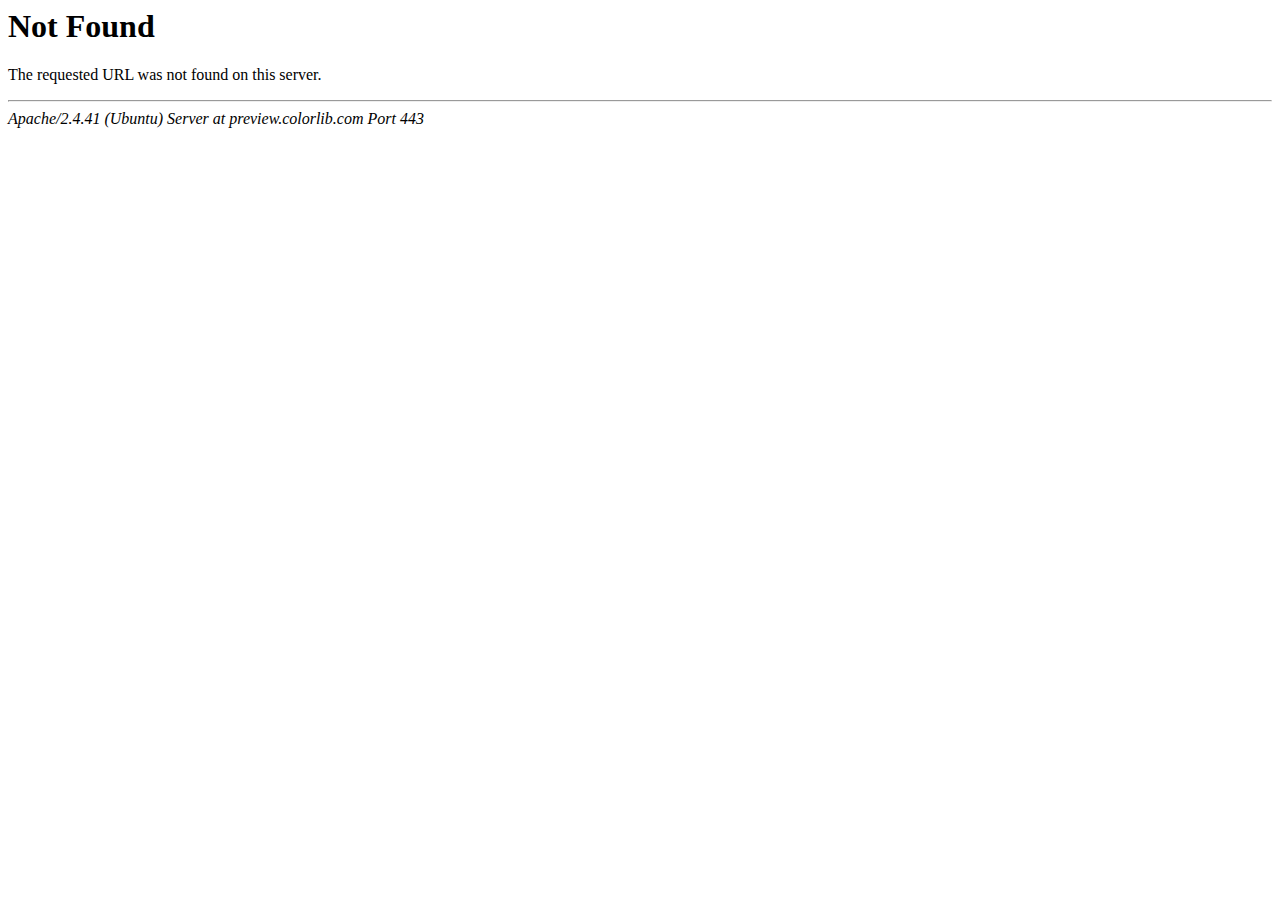
<file: css/owl.video.play.html>
<!DOCTYPE HTML PUBLIC "-//IETF//DTD HTML 2.0//EN">
<html><head>
<title>404 Not Found</title>
</head><body>
<h1>Not Found</h1>
<p>The requested URL was not found on this server.</p>
<hr>
<address>Apache/2.4.41 (Ubuntu) Server at preview.colorlib.com Port 443</address>
<script defer src="https://static.cloudflareinsights.com/beacon.min.js/vcd15cbe7772f49c399c6a5babf22c1241717689176015" integrity="sha512-ZpsOmlRQV6y907TI0dKBHq9Md29nnaEIPlkf84rnaERnq6zvWvPUqr2ft8M1aS28oN72PdrCzSjY4U6VaAw1EQ==" data-cf-beacon='{"rayId":"8e88e2246c6a4129","version":"2024.10.5","serverTiming":{"name":{"cfExtPri":true,"cfL4":true,"cfSpeedBrain":true,"cfCacheStatus":true}},"token":"cd0b4b3a733644fc843ef0b185f98241","b":1}' crossorigin="anonymous"></script>
</body></html>
</file>
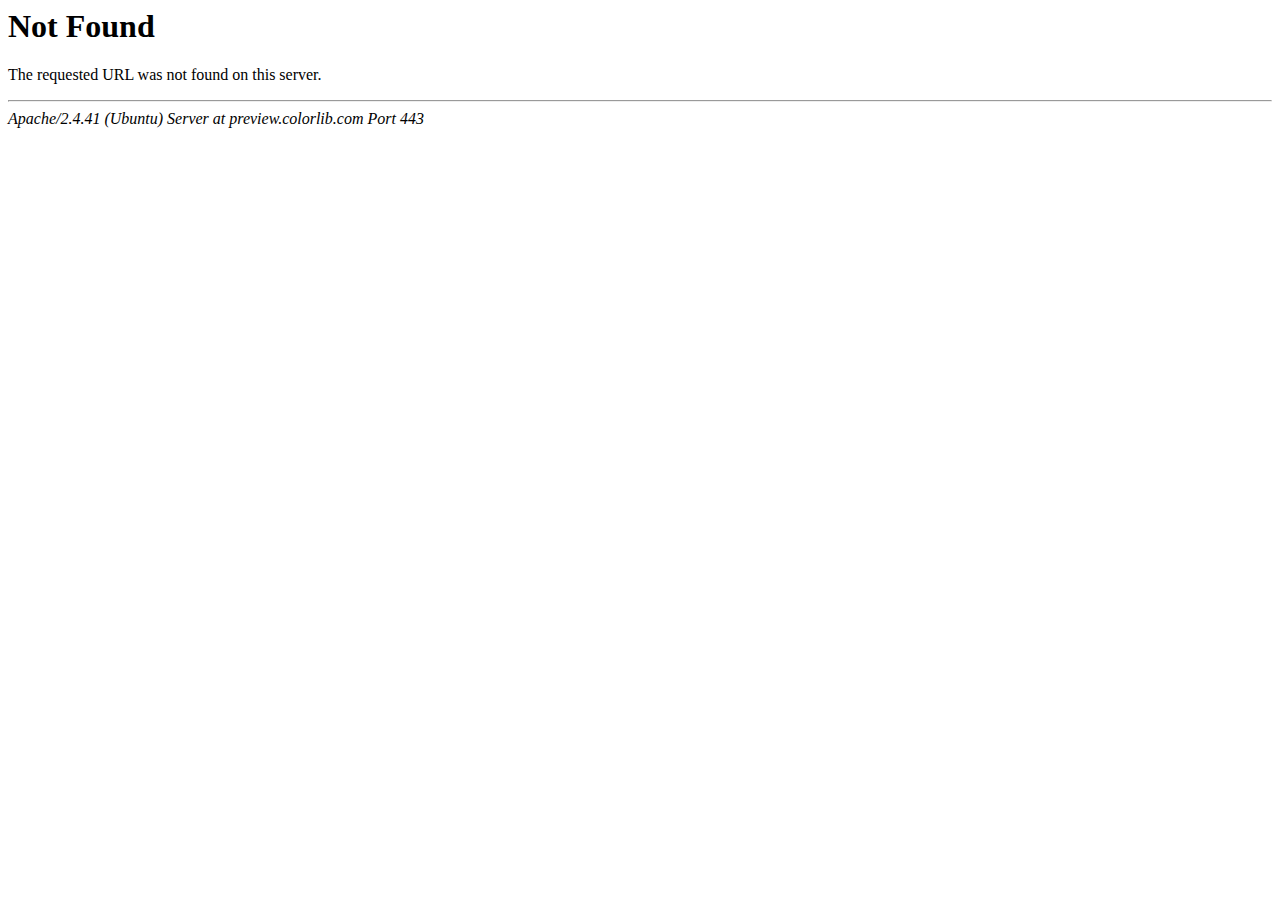
<file: img/round.html>
<!DOCTYPE HTML PUBLIC "-//IETF//DTD HTML 2.0//EN">
<html><head>
<title>404 Not Found</title>
</head><body>
<h1>Not Found</h1>
<p>The requested URL was not found on this server.</p>
<hr>
<address>Apache/2.4.41 (Ubuntu) Server at preview.colorlib.com Port 443</address>
<script defer src="https://static.cloudflareinsights.com/beacon.min.js/vcd15cbe7772f49c399c6a5babf22c1241717689176015" integrity="sha512-ZpsOmlRQV6y907TI0dKBHq9Md29nnaEIPlkf84rnaERnq6zvWvPUqr2ft8M1aS28oN72PdrCzSjY4U6VaAw1EQ==" data-cf-beacon='{"rayId":"8e88e23c2db54129","version":"2024.10.5","serverTiming":{"name":{"cfExtPri":true,"cfL4":true,"cfSpeedBrain":true,"cfCacheStatus":true}},"token":"cd0b4b3a733644fc843ef0b185f98241","b":1}' crossorigin="anonymous"></script>
</body></html>
</file>
